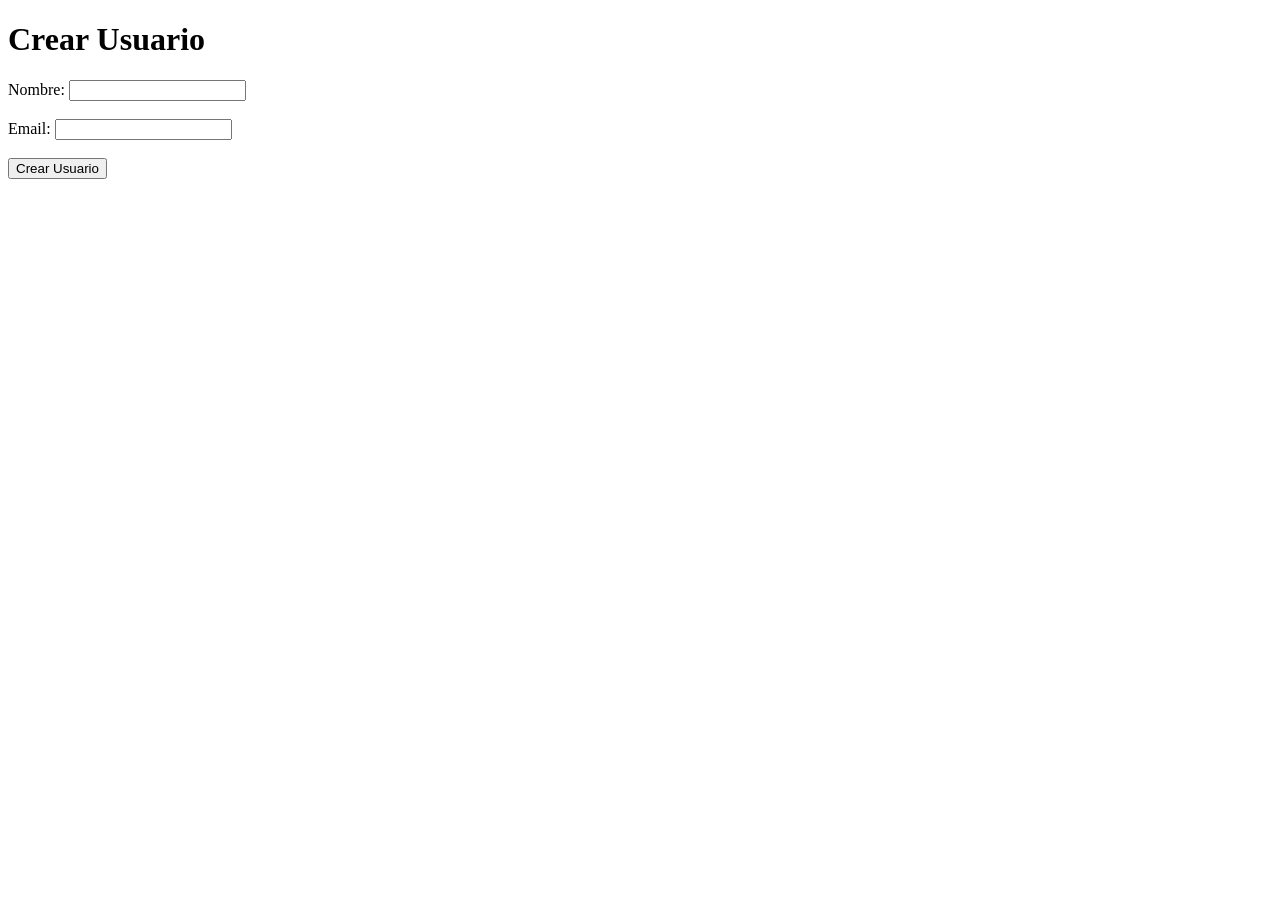
<file: python/flask/fundamentos/13_redirect_flask/templates/index.html>
<!DOCTYPE html>

<html lang="es">

<head>

    <meta charset="UTF-8">

    <meta name="viewport" content="width=device-width, initial-scale=1.0">

    <title>Crear Usuario</title>

</head>

<body>

    <h1>Crear Usuario</h1>

    <form action="{{ url_for('crear_usuario') }}" method="POST">

        <!-- Nombre -->

        <label for="nombre">

            Nombre:

        </label>

        <input type="text" id="nombre" name="nombre" required>

        <br><br>


        <!-- Email -->

        <label for="email">

            Email:

        </label>

        <input type="email" id="email" name="email" required>

        <br><br>


        <!-- Botón de envío -->

        <button type="submit">

            Crear Usuario

        </button>

    </form>

</body>

</html>
</file>
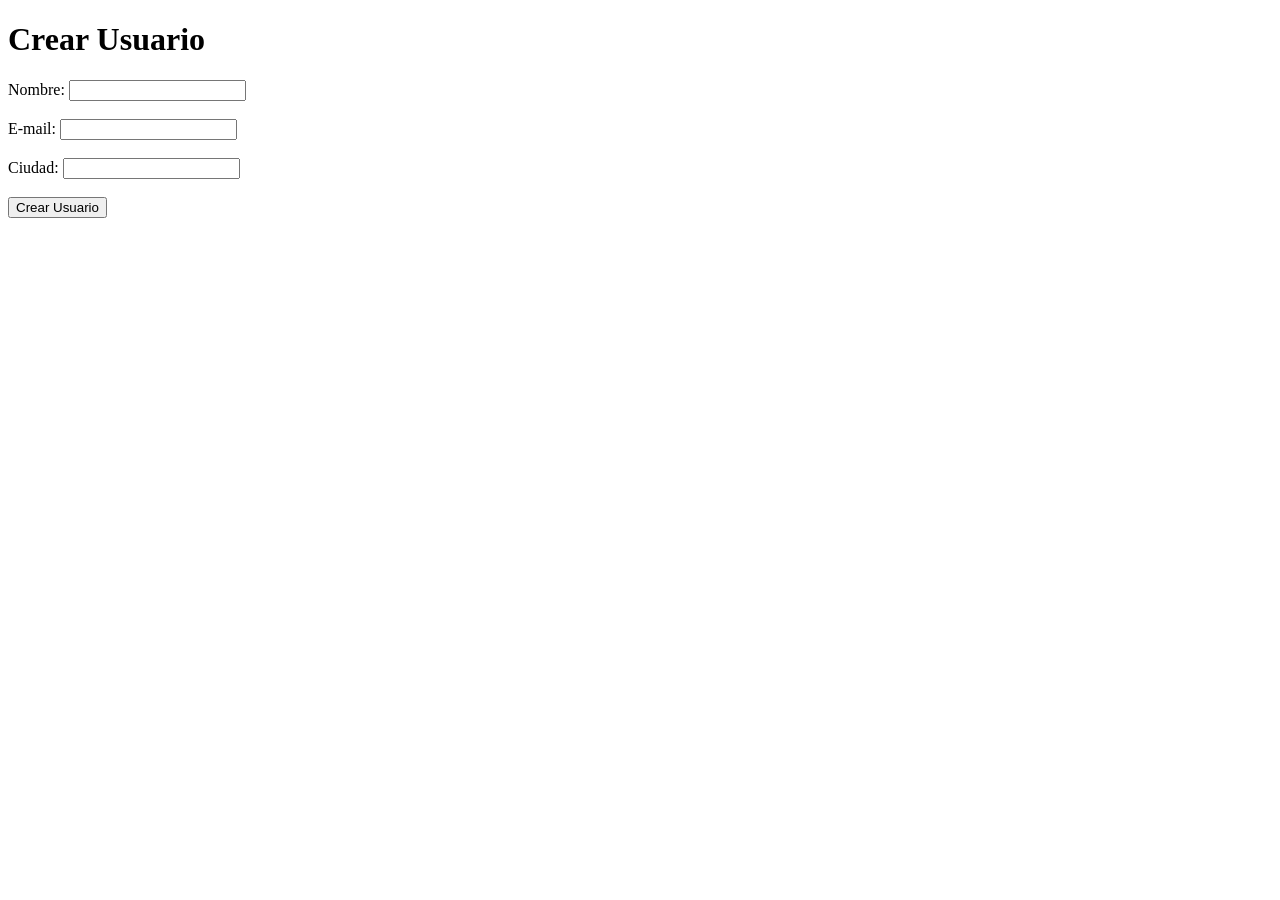
<file: python/flask/fundamentos/14_sesion_flask/templates/index.html>
<!DOCTYPE html>

<html lang="es">

<head>

    <meta charset="UTF-8">

    <meta name="viewport" content="width=device-width, initial-scale=1.0">

    <title>Crear Usuario</title>

</head>

<body>

    <h1>Crear Usuario</h1>

    <form action="{{ url_for('crear_usuario') }}" method="POST">

        <label for="nombre">

            Nombre:

        </label>

        <input type="text" id="nombre" name="nombre" required>

        <br><br>


        <label for="email">

            E-mail:

        </label>

        <input type="email" id="email" name="email" required>

        <br><br>

        <label for="ciudad">

            Ciudad:

        </label>

        <input type="text" id="nombre" name="ciudad" required>

        <br><br>

        <button type="submit">

            Crear Usuario

        </button>

    </form>

</body>

</html>
</file>
